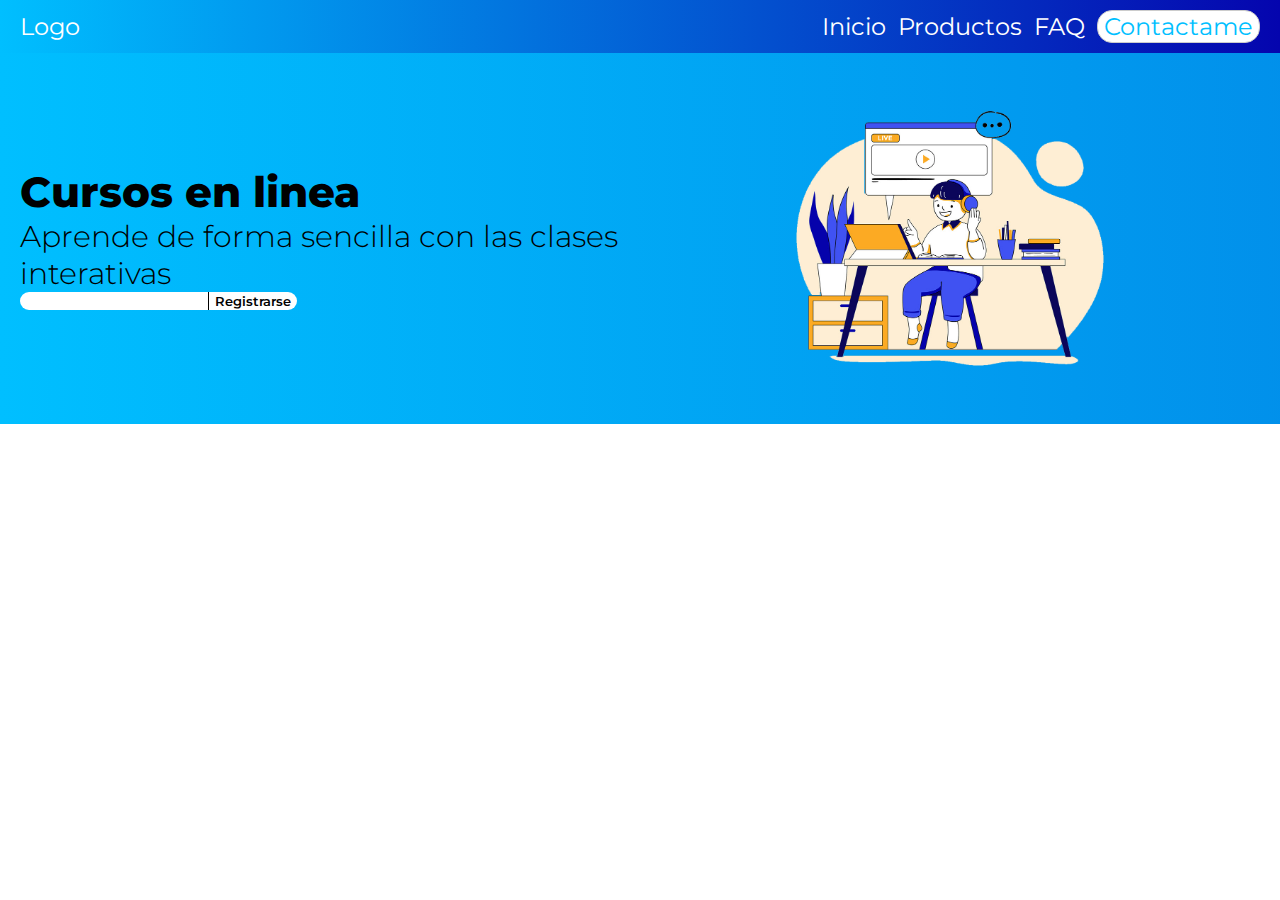
<file: CSS/index.html>
<!DOCTYPE html>
<html lang="en">
  <head>
    <meta charset="UTF-8">
    <meta name="viewport" content="width=device-width, initial-scale=1.0">
    <title>Document</title>
    <!-- CSS IN-FILE -->
    <link rel="stylesheet" href="./styles/general.css">
    <link rel="stylesheet" href="./styles/nav.css">
    <link rel="stylesheet" href="./styles/header.css">
    <!-- CSS IN-BLOCK -->
    <style>
      p {
        color: white;
      }
    </style>
    <!-- Tipo grafia -->
    <link rel="preconnect" href="https://fonts.googleapis.com">
    <link rel="preconnect" href="https://fonts.gstatic.com" crossorigin>
    <link href="https://fonts.googleapis.com/css2?family=Montserrat:ital,wght@0,100..900;1,100..900&display=swap" rel="stylesheet">
  </head>
  <body>
    <!-- CSS IN-LINE -->
    <nav style="background-color: deepskyblue;">
      <div>
        <p>Logo</p>
      </div>
      <div>
        <p class="hover">Inicio</p>
        <p class="hover">Productos</p>
        <p class="hover">FAQ</p>
        <button id="contacto">Contactame</button>
      </div>
    </nav>
    <main>
      <header>
        <div class="izquierda">
          <h1>Cursos en linea</h1>
          <h2>Aprende de forma sencilla con las clases interativas</h2>
          <div >
            <input type="email" name="email">
            <button>Registrarse</button>
          </div>
        </div>
        <div class="derecha">
          <img src="./imagenes/online.png" alt="estudiante">
        </div>
      </header>
    </main>
  </body>
</html>
</file>
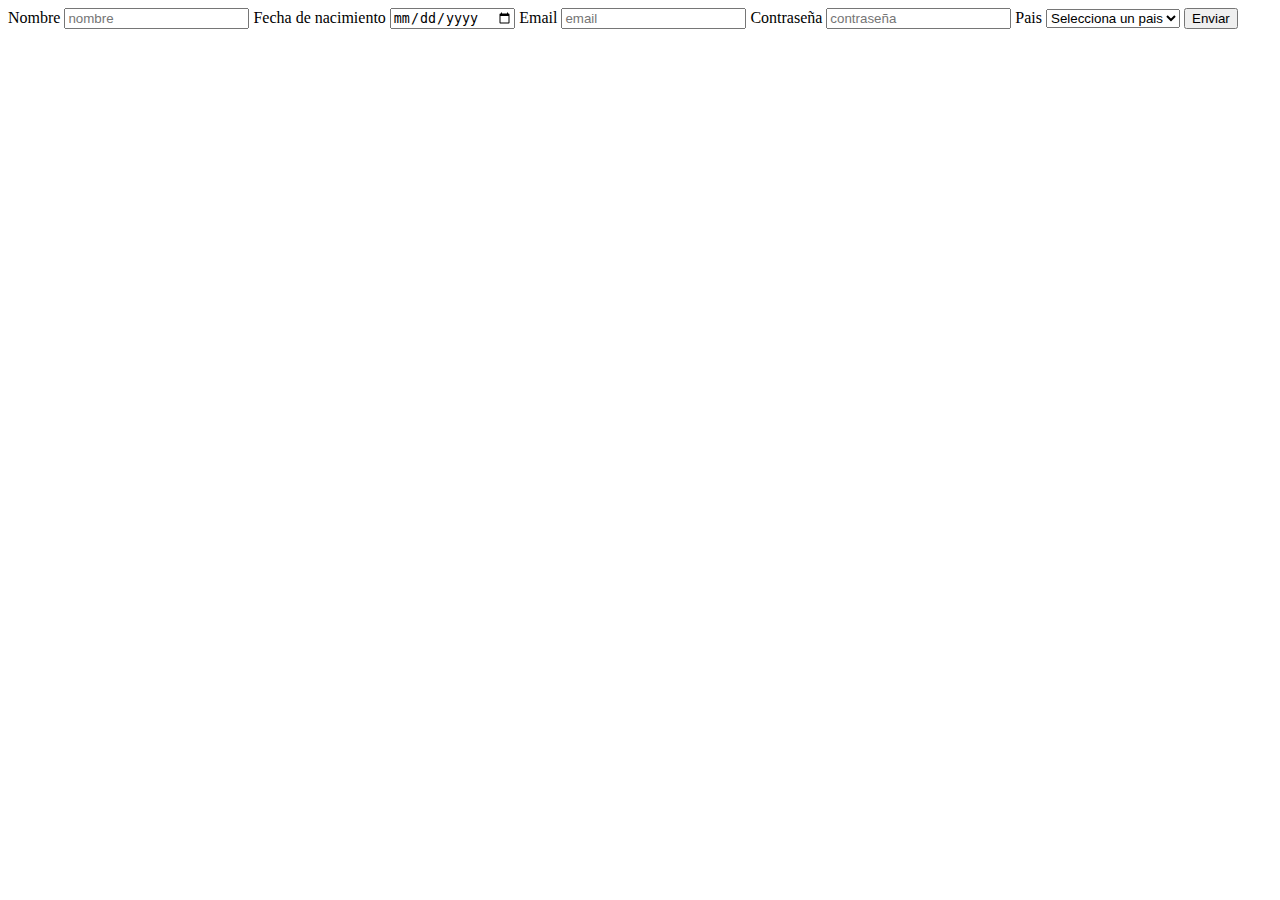
<file: HTML/index.html>
<!DOCTYPE html>
<html lang="en">
    <head>
        <meta charset="UTF-8">
        <meta name="viewport" content="width=device-width, initial-scale=1.0">
        <title>Document</title>
    </head>
    <body>
        <!-- Barra de navegacion -->
        <nav></nav>

        <!-- Cabezera (seccion de la parte de arriba de la pagina) -->
        <header></header>

        <!-- Contenido principal de la pagina -->
        <main>
            <!-- Formulario -->
            <form action="">
                <!-- Etiqueta para un input -->
                <label for="nombre">Nombre</label>
                <!-- Entrada de datos de tipo texto llamado nombre -->
                <input type="text" name="nombre" required placeholder="nombre"> <!-- required (obligatorio la entrada de datos) -->
                
                <label for="cumpleanhos">Fecha de nacimiento</label>
                <!-- Entrada de datos de tipo fecha -->
                <input type="date" name="cumpleanhos" required>

                <label for="email">Email</label>
                <!-- Entrada de datos de tipo correo -->
                <input type="email" name="email" required placeholder="email">

                <label for="contrasenha">Contraseña</label>
                <!-- Entrada de datos de tipo contrasenha -->
                <input type="password" name="contrasenha" required placeholder="contraseña">

                <!-- Entrada de datos de tipo lista -->
                <label for="pais">Pais</label>
                <select name="pais">
                    <option value="" default>Selecciona un pais</option>
                    <option value="venezuela">Venezuela</option>
                    <option value="colombia">Colombia</option>
                    <option value="italia">Italia</option>
                </select>

                <!-- Entrada de datos de tipo contrasenha -->
                <input type="submit" value="Enviar">
            </form>
        </main>

        <!-- Seccion de la pagina -->
        <!-- section>div*2>h2+p -->
        <!-- section#nosotros>div*2>h2+p # para agregar id-->
        <section id="nosotros">
            <div>
                <h2></h2>
                <p></p>
            </div>
            <div>
                <h2></h2>
                <p></p>
            </div>
        </section>

        <!-- Contenido lateral -->
        <aside></aside>

        <!-- Pie de pagina -->
        <footer></footer>
    </body>
</html>
</file>
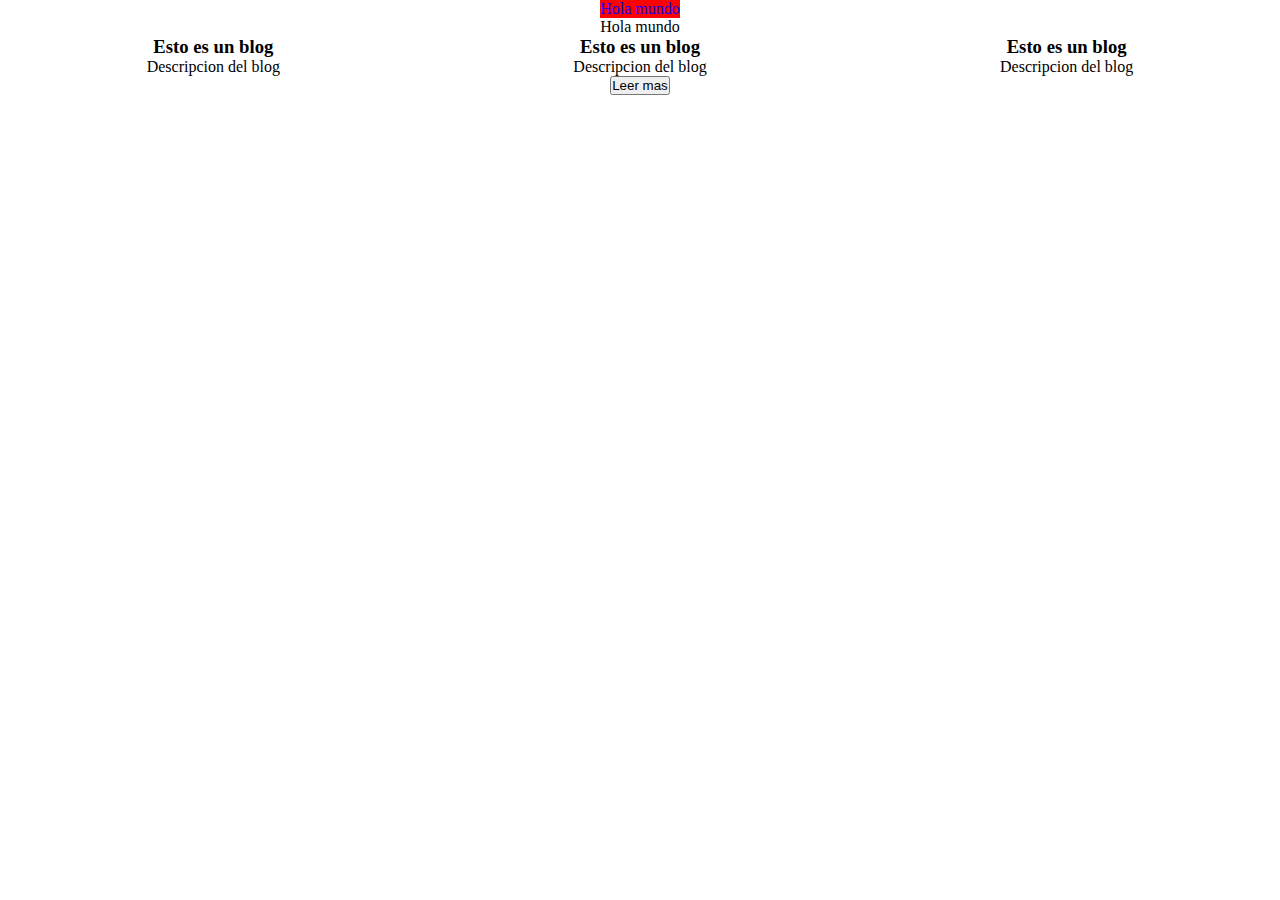
<file: SASS/index.html>
<!DOCTYPE html>
<html lang="en">
  <head>
    <meta charset="UTF-8">
    <meta name="viewport" content="width=device-width, initial-scale=1.0">
    <title>Document</title>
    <link rel="stylesheet" href="./styles/styles.css">
  </head>
  <body>
    <div id="inicial" class="columna-centrada">
      <p>Hola mundo</p>
    </div>
    <div class="columna-top">
      <p>Hola mundo</p>
    </div>
    <div class="blogs">
      <div class="blog">
        <h3>Esto es un blog</h3>
        <p>Descripcion del blog</p>
      </div>
      <div class="blog">
        <h3>Esto es un blog</h3>
        <p>Descripcion del blog</p>
        <button>Leer mas</button>
      </div>
      <div class="blog">
        <h3>Esto es un blog</h3>
        <p>Descripcion del blog</p>
      </div>
    </div>
  </body>
</html>
</file>
<file: CSS/styles/general.css>
/* Solo trabaja styles en conjunto 

Selector universal*/
* {
  margin: 0px;
  /*Agregando tipo grafia*/
  font-family: "Montserrat", sans-serif;
  font-optical-sizing: auto;
  font-weight: 400;
  font-style: normal;
}
</file>
<file: CSS/styles/nav.css>
:root {
  --color-principal: deepskyblue;
  --texto-parrafo: 24px;
}

nav {
  padding: 10px 20px;
  display: flex;
  justify-content: space-between;
  align-items: center;
  font-size: var(--texto-parrafo);
  background: linear-gradient(90deg, var(--color-principal), rgb(5, 5, 174));

}

nav > div {
  display: flex;
  justify-content: center;
  align-items: center;
  gap: 12px;
}
/*clase*/
.hover:hover {
  font-weight: 600;
  cursor: pointer;
  transition: font-weight 0.5s;
}
/*id*/
#contacto {
  background-color: white;
  color: var(--color-principal);
  border: 1px solid #ccc;
  border-radius: 15px;
  /*Transicion*/
  transition: background-color 0.5s, color 0.5s;
  font-size: var(--texto-parrafo);
}

/*
  PSEUDO CLASE
  MANEJA EL ESTADO DE UN ELEMENTO

  LISTA DE PSEUDO CLASES
  :active (cuando se da click)
  :focus (cuando se selecciona)
  :hover (cuando se pasa el mouse)
  :visited (cuando ya se visitó)
  :link (cuando no se ha visitado)
  :first-child (primer hijo)
  :last-child (último hijo)
*/

#contacto:hover {
  background-color: var(--color-principal);
  color: white;
  cursor: pointer;
}
</file>
<file: CSS/styles/header.css>
header {
  display: grid;
  grid-template-columns: 1fr 1fr;
  padding: 20px;
  background: linear-gradient(90deg, var(--color-principal), rgb(5, 5, 174));
  background-size: 400% 400%;
  animation: fondo 15s ease infinite;
}

header > div > img{
  width: 80%;
}

.izquierda {
  display: flex;
  flex-direction: column;
  justify-content: center;
}

.izquierda > h1 {
  font-size: 42px;
  font-weight: 800;
}

.izquierda > h2 {
  font-size: 30px;
  font-weight: 300;
}

.izquierda > div {
  display: flex;
  gap: 0;
}

.izquierda > div > input {
  border-radius: 25px 0 0 25px;
  border: none;
}

.izquierda > div > button {
  border-radius: 0 25px 25px 0px;
  background-color: white;
  border: none;
  font-weight: 600;
  border-left: 1px solid black;
}

.derecha {
  display: flex;
  justify-content: center;
  align-items: center;
}

@keyframes fondo {
  0%{
    background-position:0% 50%
    
  }
  50%{
    background-position:100% 50%
  }
  100%{
    background-position:0% 50%
  }
}
</file>
<file: SASS/styles/styles.css>
/* Comentario
 * variable */
/* Mixings */
* {
  margin: 0;
  padding: 0;
}

#inicial {
  color: blue;
}
#inicial p {
  background-color: red;
}

.columna-centrada {
  display: flex;
  flex-direction: column;
  justify-content: center;
  align-items: center;
}

.columna-top {
  display: flex;
  flex-direction: column;
  justify-content: top;
  align-items: center;
}

.blogs {
  display: grid;
  grid-template-columns: 1fr 1fr 1fr;
}
.blogs .blog {
  display: flex;
  flex-direction: column;
  justify-content: flex-start;
  align-items: center;
}/*# sourceMappingURL=styles.css.map */
</file>
